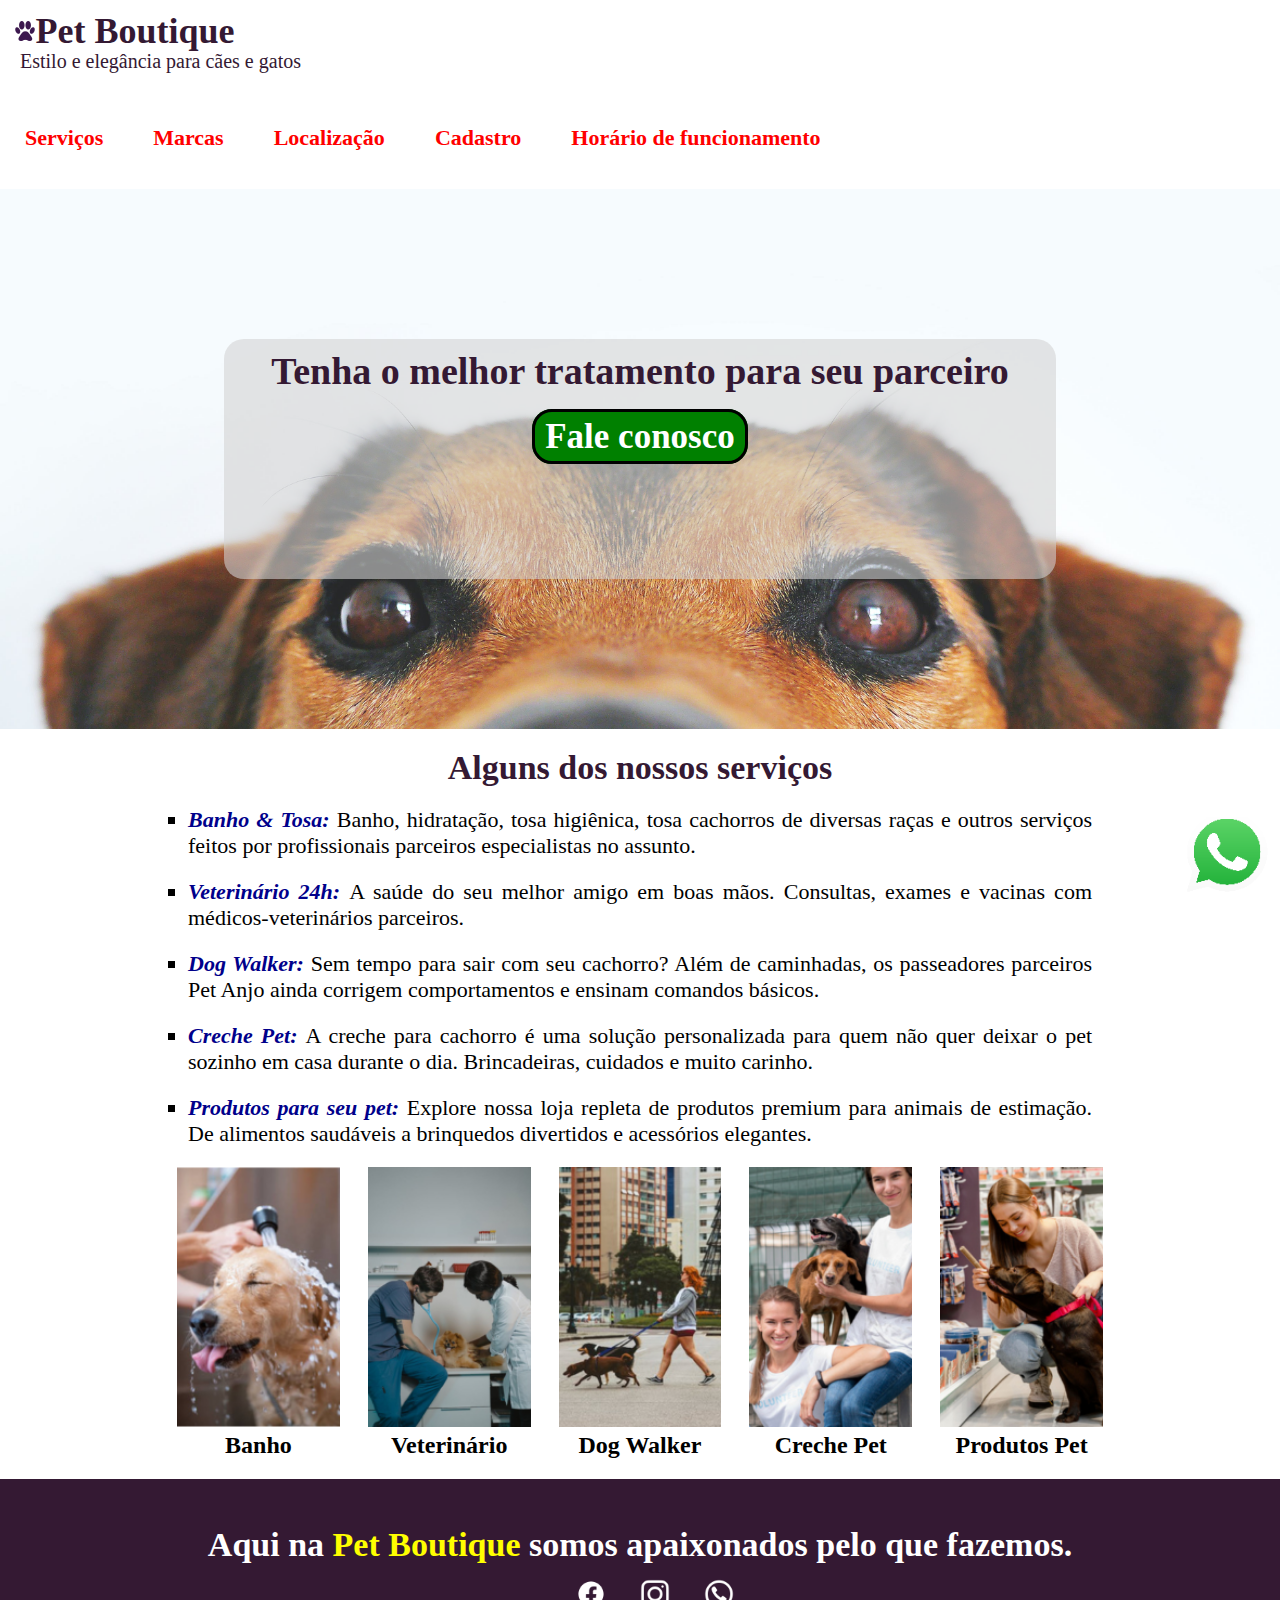
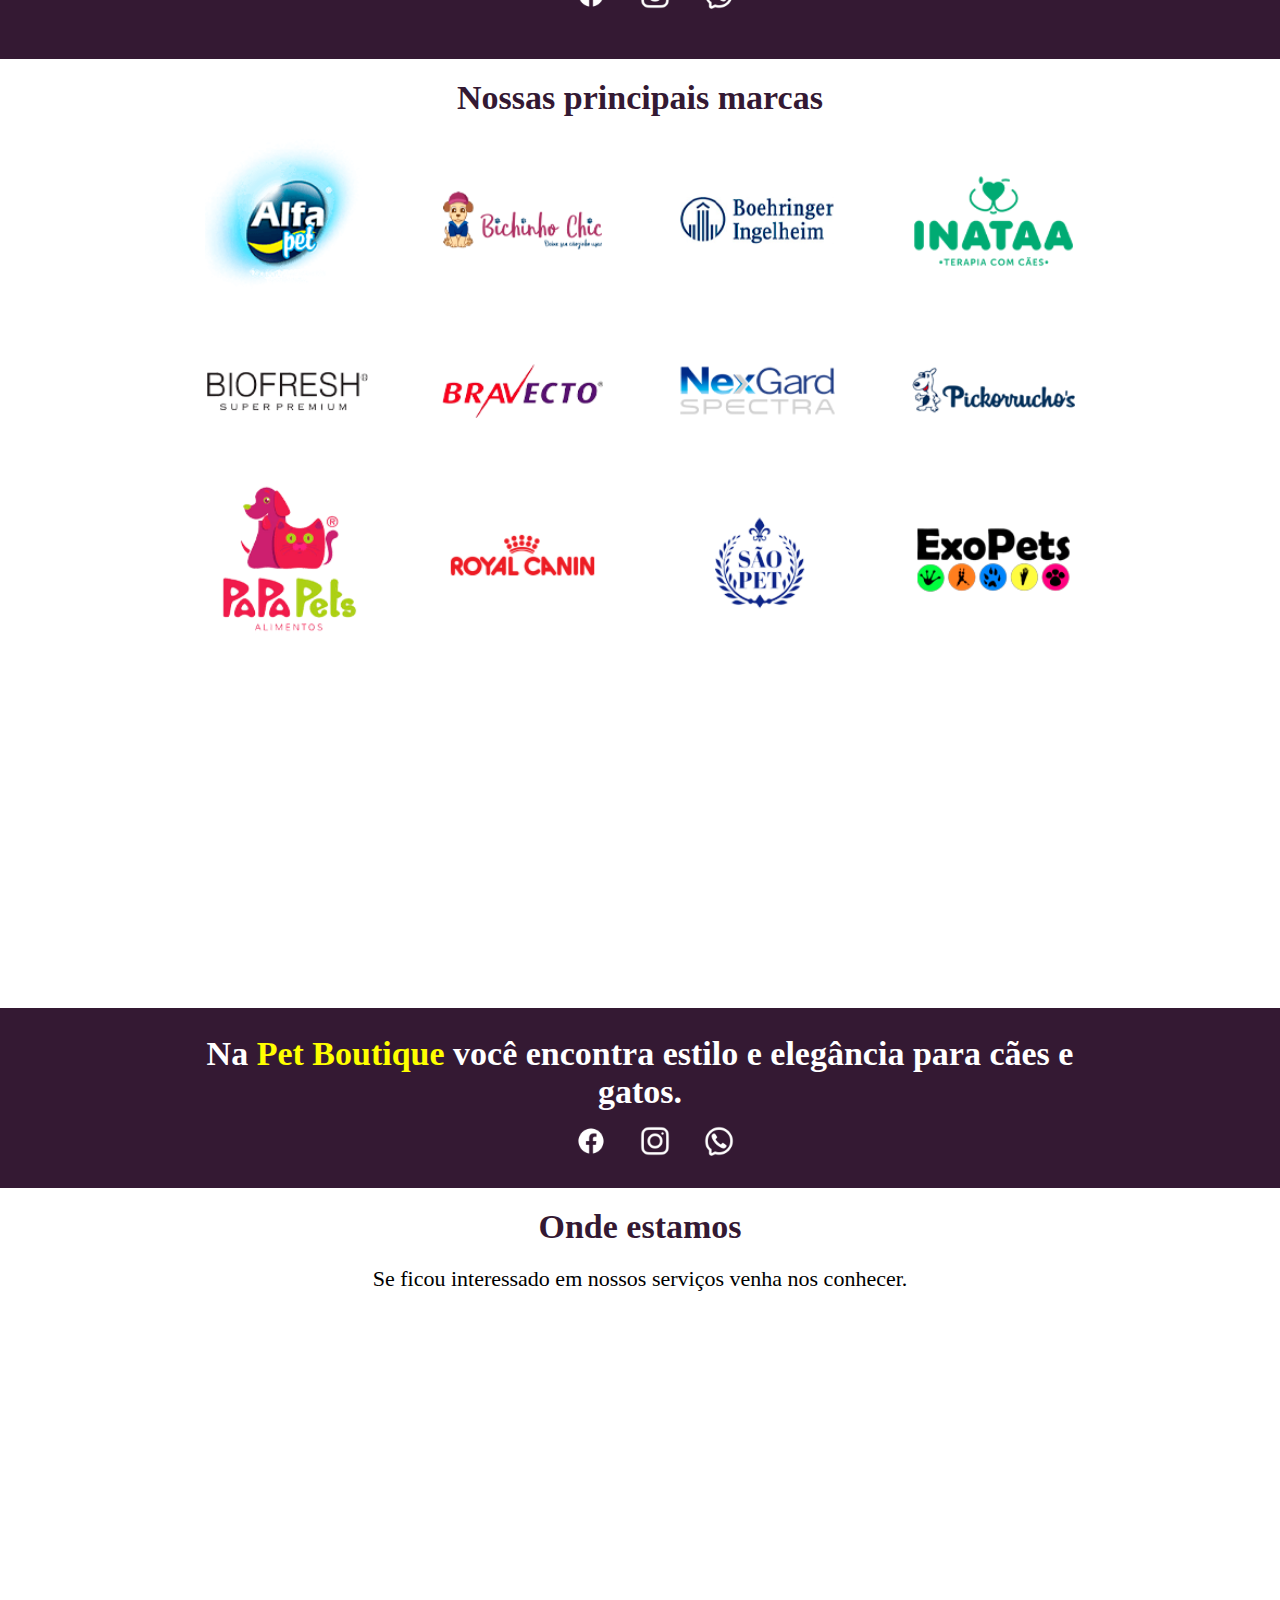
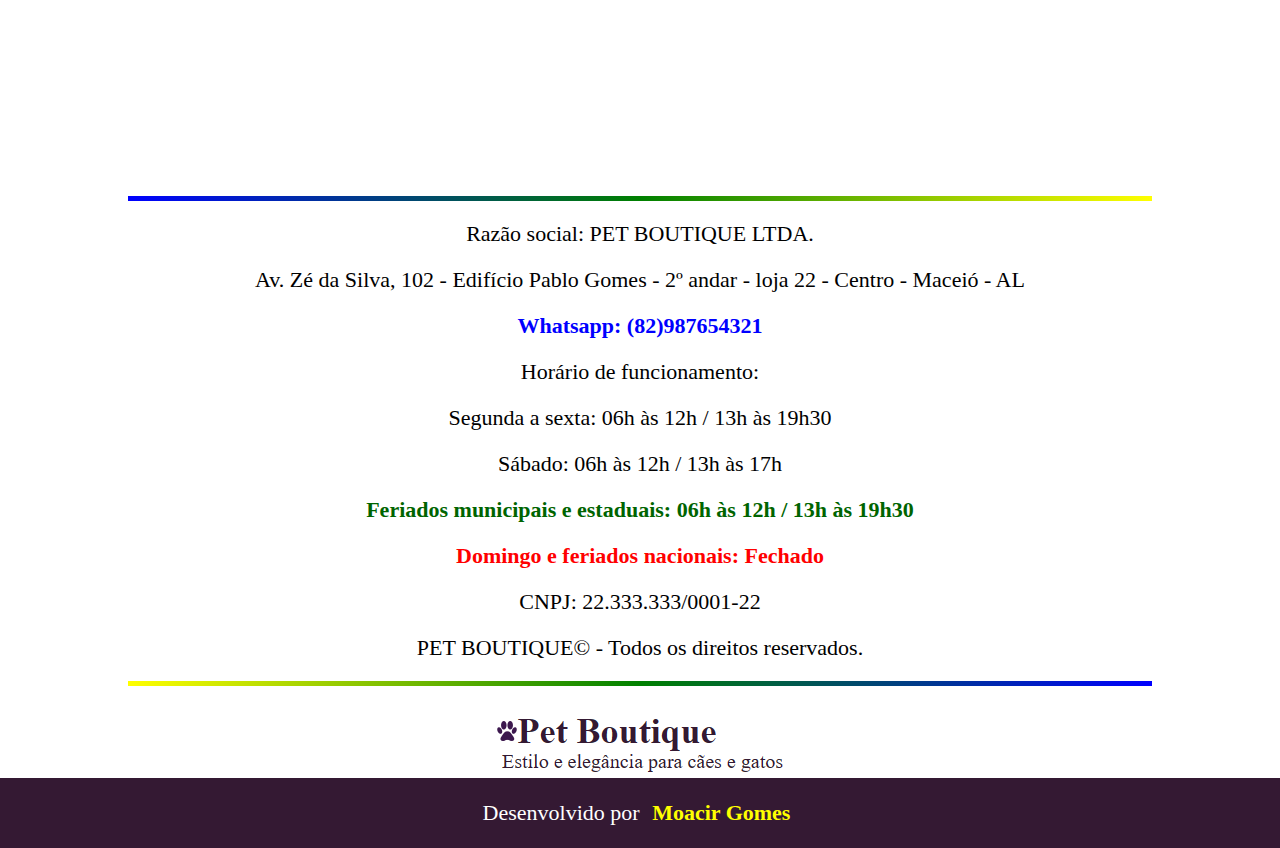
<file: index.html>
<!DOCTYPE html>
<html lang="pt-br">
    <head>
        <meta charset="UTF-8">
        <meta name="description" content="Pet shop webpage">
        <meta name="viewport" content="width=device-width, 
        initial-scale=1.0">
        <meta name="robots" content="index, nofollow">
        <link href="css/style.css" rel="stylesheet" type="text/css">
            <!-- Until 425px screens -->
        <link rel="stylesheet" href="css/media-425.css" type="text/css">
            <!-- From 426px to 768px screens --> 
        <link rel="stylesheet" href="css/media-426-to-768.css" 
            type="text/css">
            <!-- From 769px to 1024px screens --> 
        <link rel="stylesheet" href="css/media-769-to-1024.css" 
            type="text/css">
            <!-- From 1025px to 1440px screens -->
        <link rel="stylesheet" href="css\media-1025-to-1440.css"
            type="text/css">
        <title>Pet Boutique pet shop</title>
    </head>
    <body>
        <header class="header-top" id="top">
            <div class="top-logo">
                <div class="logo">
                    <img class="paw" src="assets/patas.png" alt="Logo" 
                    title="Logo">
                    <h1>Pet Boutique</h1>
                </div>
                <p>Estilo e elegância para cães e gatos</p>
            </div>
            <nav class="menu">
                <ul>
                <!-- A classe "service-link-disabled" foi criada para 
                    desabilitar o link que está no cabeçalho e que 
                    leva para a seção service.Este link não estará 
                disponível para telas de até 425px. O motivo é que em
                telas de até 425px a seção "service" está logo abaixo 
                do cabeçalho. -->
                    <li><a class="service-link-disabled"
                        href="#services" alt="Serviços">Serviços</a></li>
                    <li><a href="#brand" alt="Marcas">Marcas</a></li>
                    <li><a href="#map" alt="Localização">Localização</a></li>
                    <li><a href="form.html" alt="Cadastro" target="_blank">Cadastro</a></li>
                    <li><a href="#opening-hours" alt="Horário de funcionamento">
                        Horário de funcionamento</a></li>
                </ul>
            </nav>
        </header>
        <main>
            <!-- First section
                    Banner section -->
            <section class="banner">
                <div class="filter">
                    <h1>Tenha o melhor tratamento para seu parceiro</h1>    
                    <a class="phone-number" alt="Whatsapp" title="whatsapp"  
                        href="https://wa.me/+5582999205093/?text=PET%20BOUTIQUE%20-%20Atendimento%20-%20Segunda%20a%20sexta:%2006h%20às%2012h%20/%2013h%20às%2019h30%20---%20Sábado:%2006h%20às%2012h%20/%2013h%20às%2017h.%20---%20Feriados%20municipais%20e%20estaduais%2006h%20às%2012h%20/%2013h%20às%2019h30.%20---%20Domingos%20e%20feriados%20nacionais:%20FECHADO"
                        target="_blank">
                        Fale conosco</a>
                </div>
            </section>
            <!-- Linha divisória que só irá aparecer nas telas 
            de até 425px -->
            <div class="divider limited-width divider-425"></div>

            <!-- Second section 
                Service section -->
            <section id="services" class="service limited-width">
                <h3>Alguns dos nossos serviços</h3>
                <ul type="square" class="squares">
                    <li><span>Banho & Tosa:</span>
                        Banho, hidratação, tosa higiênica, tosa 
                        cachorros de diversas raças e outros serviços 
                        feitos por profissionais parceiros especialistas 
                        no assunto.
                    </li>

                    <li><span>Veterinário 24h: </span>A saúde do seu melhor amigo em boas mãos. Consultas, exames e vacinas com médicos-veterinários parceiros.
                    </li>

                    <li><span>Dog Walker: </span>Sem tempo para sair com seu cachorro? Além de caminhadas, os passeadores parceiros Pet Anjo ainda corrigem comportamentos e ensinam comandos básicos.
                    </li>

                    <li><span>Creche Pet: </span>A creche para cachorro é uma solução personalizada para quem não quer deixar o pet sozinho em casa durante o dia. Brincadeiras, cuidados e muito carinho.
                    </li>
                    
                    <li><span>Produtos para seu pet: </span>Explore nossa loja repleta de produtos premium para animais de estimação. De alimentos saudáveis a brinquedos divertidos e acessórios elegantes.
                    </li>
                </ul>

                <!-- 1st figure -->
                <div class="images">
                    <figure>
                        <img src="assets/banho.png" alt="Banho" title="Banho">
                        <figcaption>Banho</figcaption>
                    </figure>

                    <!-- 2nd figure -->
                    <figure>
                        <img src="assets/veterinario.png" alt="Veterinário" title="Veterinário">
                        <figcaption>Veterinário</figcaption>
                    </figure>

                    <!-- 3rd figure -->
                    <figure>
                        <img src="assets/dog-walker.png" alt="Dog Walker" title="Dog Walker">
                        <figcaption>Dog Walker</figcaption>
                    </figure>

                    <!-- 4th figure -->
                    <figure>
                        <img src="assets/creche.png" alt="Creche Pet" title="Creche Pet">
                        <figcaption>Creche Pet</figcaption>
                    </figure>

                    <!-- 5th figure -->
                    <figure>
                        <img src="assets/loja.png" alt="Produtos Pet" title="Produtos Pet">
                        <figcaption>Produtos Pet</figcaption>
                    </figure>
                </div>
            </section>

                    <!-- 3rd section
                        Purple-background section -->
            <section class="purple-background link-top">
                <div class="limited-width">
                    <h2>Aqui na <span><a href="#top">Pet Boutique</a>
                    </span>somos apaixonados pelo que fazemos.</h2>
                    <div class="contact">
                        <!-- Facebook link -->
                        <a class="facebook" href="https://www.facebook.com" target="_blank">
                            <img src="assets/social-medias/facebook-svgrepo-com.png" 
                            alt="Facebook" title="Facebook">
                        </a>
                        <!-- Instagram link -->
                        <a class="instagram" href="https://www.instagram.com" target="_blank">
                            <img src="assets/social-medias/instagram-svgrepo-com.png" 
                            alt="Instagram" title="Instagram">
                        </a>
                        <!-- Whatsapp -->
                        <a class="whatsapp" href="https://wa.me/+5582999205093/?text=PET%20BOUTIQUE%20-%20Atendimento%20-%20Segunda%20a%20sexta:%2006h%20às%2012h%20/%2013h%20às%2019h30%20---%20Sábado:%2006h%20às%2012h%20/%2013h%20às%2017h.%20---%20Feriados%20municipais%20e%20estaduais%2006h%20às%2012h%20/%2013h%20às%2019h30.%20---%20Domingos%20e%20feriados%20nacionais:%20FECHADO" 
                            target="_blank">
                            <img src="assets/social-medias/whatsapp-svgrepo-com.png" 
                            alt="Whatsapp" title="Whatsapp">
                        </a>
                    </div>
                </div>
            </section>

                    <!-- Fourth section
                         Brands section -->
            <section id="brand" class="limited-width brands">
                <h3>Nossas principais marcas</h3>
                <table>
                    <tbody>
                        <tr>
                            <!-- First table line -->
                            <td>
                                <img src="assets/brands/AlfaPet.png" 
                                alt="Alfa pet">
                            </td>
                            
                            <td>
                                <img src="assets/brands/BichinhoChic.png" alt="Bichinho Chic"
                                title="Bichinho Chic">
                            </td>
                            
                            <td>
                                <img src="assets/brands/Boehringer.png" 
                                alt="Boehringer Ingelheim" title="Boehringer Ingelheim">
                            </td>
                            
                            <td>
                                <img src="assets/brands/Inataa.png" 
                                alt="Inataa" title="Inataa">
                            </td>
                        </tr>

                        <!-- Second table line -->
                        <tr>
                            <td>
                                <img src="assets/brands/Biofresh.png" 
                                alt="Biofresh" title="Biofresh">
                            </td>

                            <td>
                                <img src="assets/brands/Bravecto.png" 
                                alt="Bravecto" title="Bravecto">
                            </td>

                            <td>
                                <img src="assets/brands/NexgardSpectra.png" 
                                alt="NexGard" title="NexGard">
                            </td>

                            <td>
                                <img src="assets/brands/Pickorruchos.png" 
                                alt="Pickorruchos" title="Pickorruchos">
                            </td>
                        </tr>

                        <!-- Third table line -->
                        <tr>
                            <td>
                                <img src="assets/brands/PapaPets.png" 
                                alt="PapaPets" title="PapaPets">
                            </td>

                            <td>
                                <img src="assets/brands/royalcanini.png" 
                                alt="Royal Canin" title="Royal Canin">
                            </td>

                            <td>
                                <img src="assets/brands/saopet.png" 
                                alt="São Pet" title="São Pet">
                            </td>

                            <td>
                                <img src="assets/brands/exopets.png" 
                                alt="ExoPets" title="ExoPets">
                            </td>
                        </tr>
                    </tbody>
                </table>
            </section>

                <!-- 5th section
                    Second-banner section -->
            <section class="second-banner">
            </section>

                <!-- Sixth section -->
            <section class="purple-background link-top">
                <div class="limited-width">
                    <h2>Na <span><a href="#top">Pet Boutique</a>
                    </span> você encontra estilo e elegância para 
                    cães e gatos.</h2>
                    <div class="contact">
                        <!-- Facebook link -->
                        <a class="facebook" href="https://www.facebook.com" 
                        target="_blank">
                            <img src="assets/social-medias/facebook-svgrepo-com.png" alt="Facebook" title="Facebook">
                        </a>
                        <!-- Instagram link -->
                        <a class="instagram" href="https://www.instagram.com" 
                        target="_blank">
                            <img src="assets/social-medias/instagram-svgrepo-com.png" alt="Instagram" title="Instagram">
                        </a>
                        <!-- Whatsapp -->
                        <a class="whatsapp" href="https://wa.me/+5582999205093/?text=PET%20BOUTIQUE%20-%20Atendimento%20-%20Segunda%20a%20sexta:%2006h%20às%2012h%20/%2013h%20às%2019h30%20---%20Sábado:%2006h%20às%2012h%20/%2013h%20às%2017h.%20---%20Feriados%20municipais%20e%20estaduais%2006h%20às%2012h%20/%2013h%20às%2019h30.%20---%20Domingos%20e%20feriados%20nacionais:%20FECHADO" 
                        target="_blank">
                            <img src="assets/social-medias/whatsapp-svgrepo-com.png" alt="Phone number" title="Phone number">
                        </a>
                    </div>
                </div>
            </section>

            <!-- Seventh section
                    Map section -->
            <section id="map" class="limited-width">
                <h3>Onde estamos</h3>
                <p>Se ficou interessado em nossos serviços 
                    venha nos conhecer.
                </p>
                <div>
                    <iframe class="map" src="https://www.google.com/maps/embed?pb=!1m18!1m12!1m3!1d3673.3306736980926!2d-43.370290123762594!3d-22.974864740309464!2m3!1f0!2f0!3f0!3m2!1i1024!2i768!4f13.1!3m3!1m2!1s0x9bda2ec9620a2d%3A0x5c8412e8969fa343!2sDevMedia!5e0!3m2!1spt-BR!2sbr!4v1708915551302!5m2!1spt-BR!2sbr" 
                    width="600" height="450" style="border:0;" allowfullscreen="" loading="lazy" referrerpolicy="no-referrer-when-downgrade">
                    </iframe>
                </div>
            </section>
        </main>
                <!-- Linha divisória -->
        <div class="divider limited-width"></div>
                
                <!-- Footer -->
        <footer class="limited-width">
            <p>Razão social: PET BOUTIQUE LTDA.</p>
            <p>Av. Zé da Silva, 102 - Edifício Pablo Gomes - 2º andar - loja 22 - Centro - Maceió - AL</p>
            <p class="phone-number">Whatsapp: (82)987654321</p>
            <p id="opening-hours">Horário de funcionamento:</p>
            <p>Segunda a sexta: 06h às 12h / 13h às 19h30</p>
            <p>Sábado: 06h às 12h / 13h às 17h</p>
            <p class="open">Feriados municipais e estaduais: 06h às 12h / 13h às 19h30</p>
            <p class="closed">Domingo e feriados nacionais: Fechado</p>
            <p>CNPJ: 22.333.333/0001-22</p>
            <p>PET BOUTIQUE&copy; - Todos os direitos reservados.</p>
        </footer>

                <!-- Linha divisória -->
        <div class="divider-2 limited-width"></div>
                
                <!-- Botão topo -->
        <section class="btn-top limited-width">
            <a href="#top" title="Topo da página"><img src="assets/pet-boutique.png"
                 alt="Button top"></a>
        </section>

                <!-- Developed by -->
        <section class="developed-by developed-width">
            <p>Desenvolvido por <a class="moacir" href="https://github.com/moacir-gomes?tab=repositories"
                target="_blank" title="Veja meu GitHub">Moacir Gomes
           </a></p>
        </section>

        <!-- Contato do Whatsapp no canto inferior direito -->
        <section class="fixed-whats-icon">
            <a href="https://wa.me/+5582999205093/?text=PET%20BOUTIQUE%20-%20Atendimento%20-%20Segunda%20a%20sexta:%2006h%20às%2012h%20/%2013h%20às%2019h30%20---%20Sábado:%2006h%20às%2012h%20/%2013h%20às%2017h.%20---%20Feriados%20municipais%20e%20estaduais%2006h%20às%2012h%20/%2013h%20às%2019h30.%20---%20Domingos%20e%20feriados%20nacionais:%20FECHADO" 
                target="_blank">
                <img src="assets/whatsapp-logo-128x128_resized.png" alt="Whatsapp" 
                title="Whatsapp"></a>
        </section>
    </body>
</html>
</file>
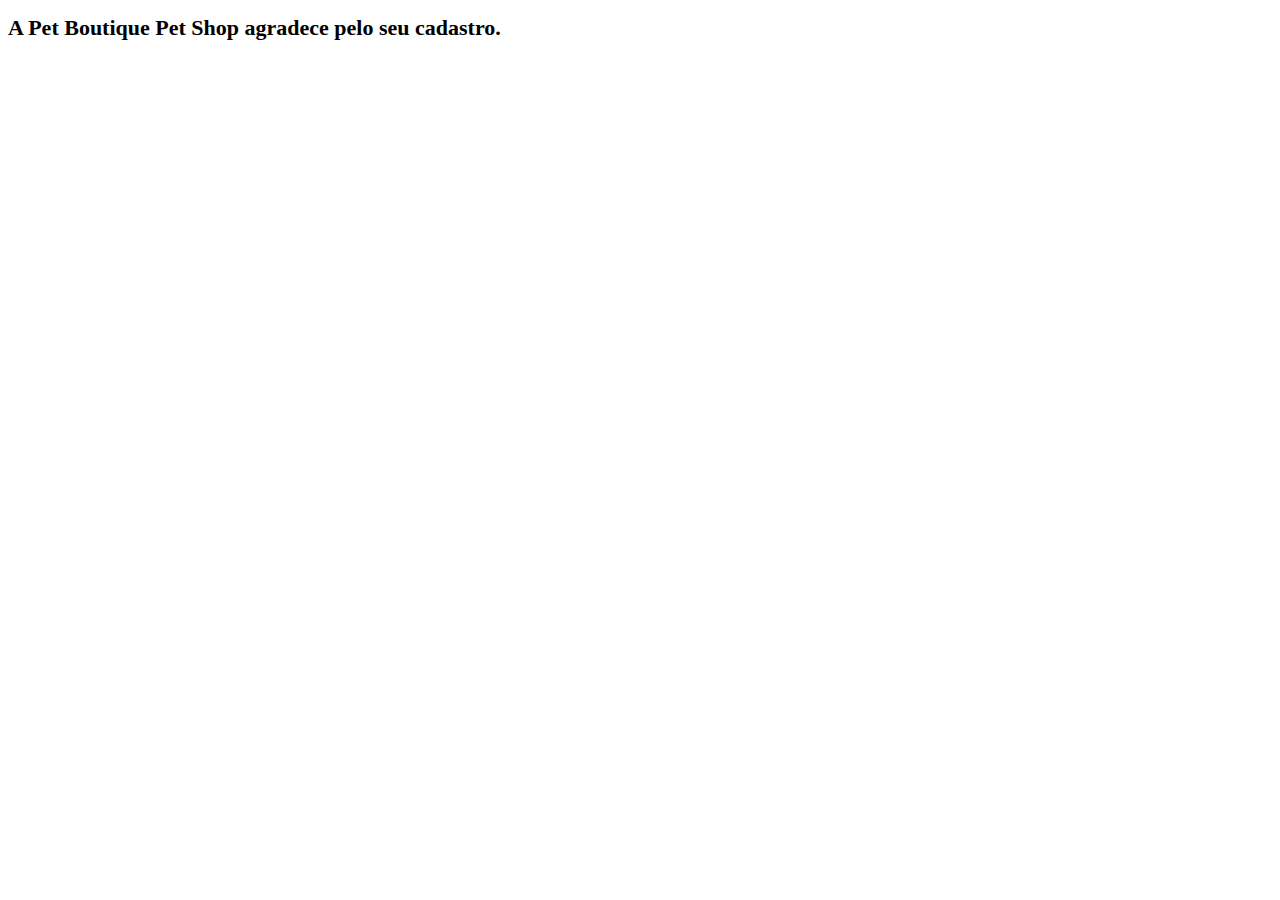
<file: form-repply.html>
<!DOCTYPE html>
<html lang="pt-br">
    <head>
        <meta charset="UTF-8">
        <meta name="description" content="Resposta do cadastro na Pet 
        Boutique Pet Shop">
        <meta name="viewport" content="width=device-width, initial-scale=1.0">
        <meta name="robots" content="index, nofollow">
        <link rel="stylesheet" href="css/form.css" type="text/css">
        <title>Pet Boutique - Resposta do cadastro de cliente</title>
    </head>
    <body>
        <main>
            <h1>A Pet Boutique Pet Shop agradece pelo seu cadastro.</h1>
        </main>
    </body>
</html>
</file>
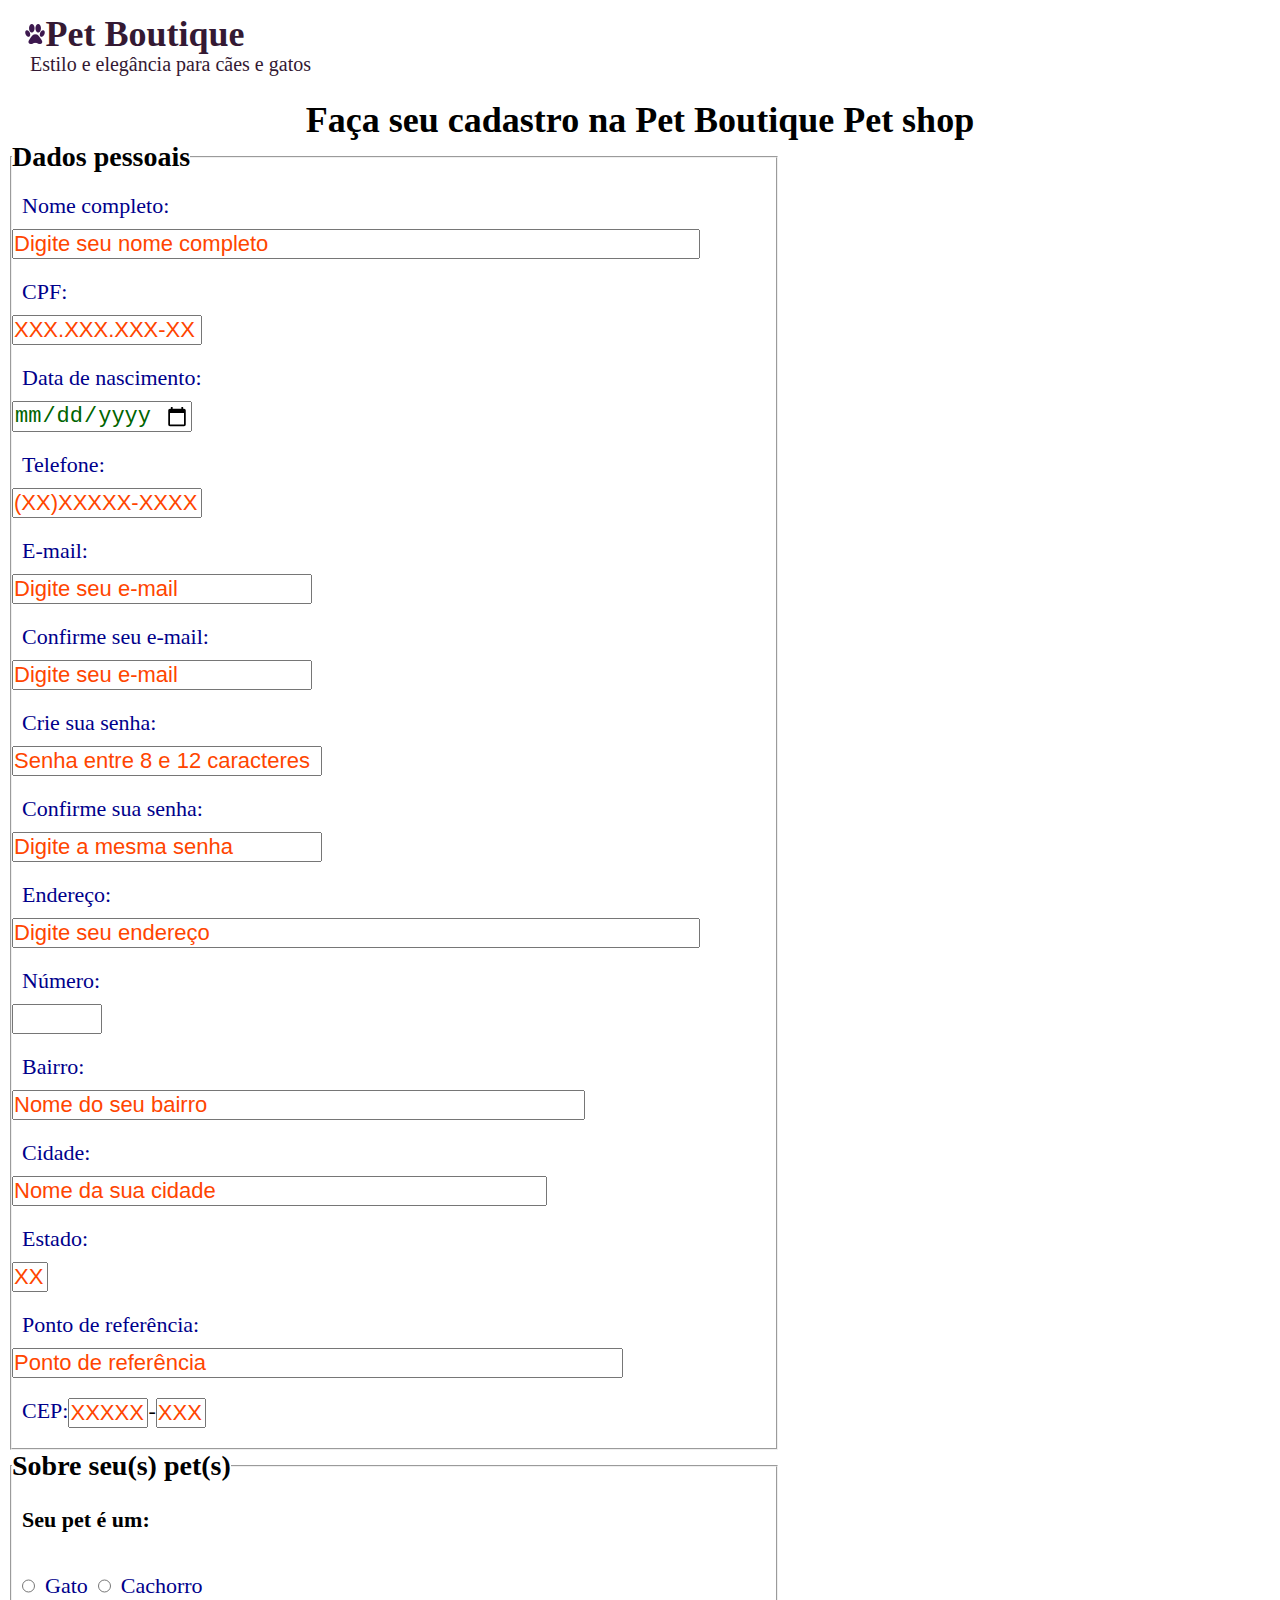
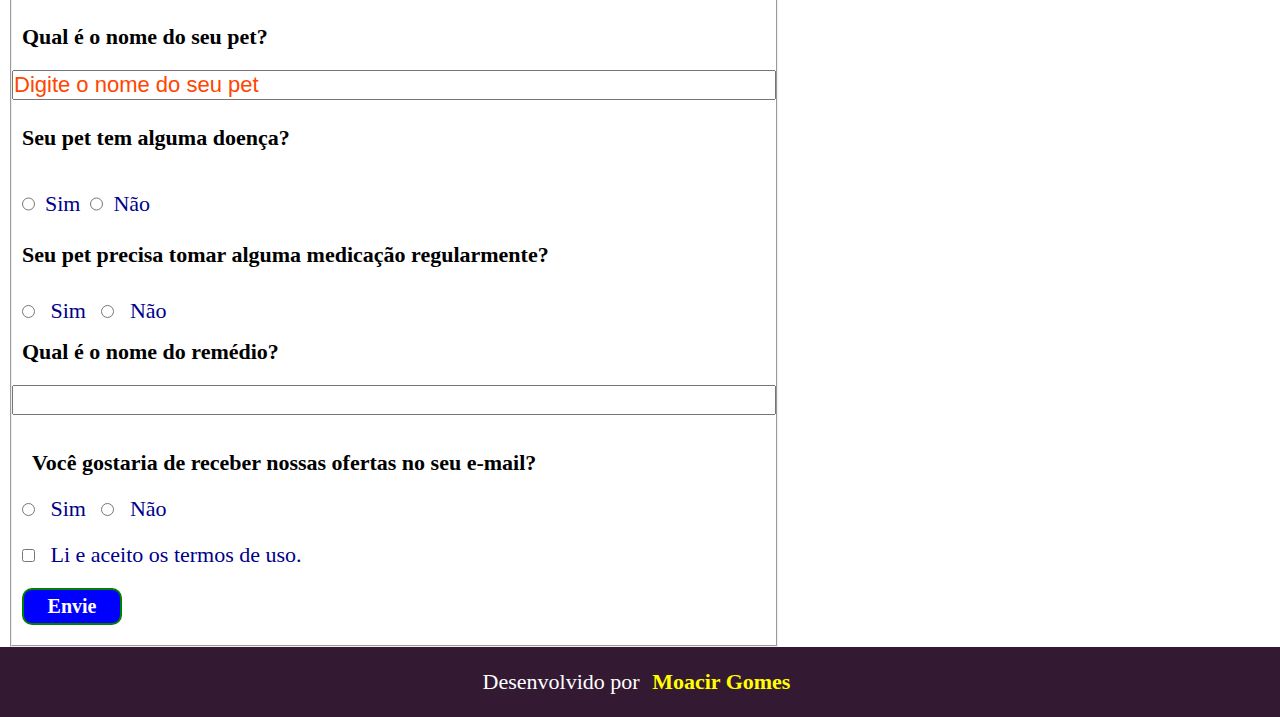
<file: form.html>
<!DOCTYPE html>
<html lang="pt-br">
    <head>
        <meta charset="UTF-8">
        <meta name="description" content="Cadastro 
            da Pet Boutique Pet shop">
        <meta name="viewport" content="width=device-width, 
            initial-scale=1.0">
        <meta name="robots" content="index, nofollow">
        <link rel="stylesheet" href="css/form.css" type="text/css">
        <link rel="stylesheet" href="css/style.css" 
            type="text/css">
        <title>Pet Boutique - Cadastro de cliente</title>
    </head>
    <body>
        <header class="header-top">
            <div class="top-logo">
                <div class="logo">
                    <img class="paw" src="assets/patas.png" alt="Patas">
                    <h1>Pet Boutique</h1>
                </div>
                <p>Estilo e elegância para cães e gatos</p>
            </div>
        </header>
        <main>
            <section class="form">
                <h1>Faça seu cadastro na Pet Boutique Pet shop</h1>
                <form method="post" action="">
                    <fieldset>
                        <legend>Dados pessoais</legend>
                        <!-- Nome completo -->
                        <label>Nome completo:</label>
                        <input class="nome-cliente" type="text" name="nome" required
                        placeholder="Digite seu nome completo">
                        <div class="cpf-nascimento-telefone">
                            <!-- CPF -->
                            <label>CPF:</label>
                            <input class="cpf" type="text" placeholder="XXX.XXX.XXX-XX">
                            <!-- Data de nascimento -->
                            <label>Data de nascimento:</label>
                            <input class="date-of-birth" type="date" 
                            name="date-of-birth" required>
                            <!-- Telefone -->
                            <label>Telefone:</label>
                            <input class="telephone" type="tel" name="phone-number" 
                            required placeholder="(XX)XXXXX-XXXX">
                        </div>
                            <!-- E-mail -->
                       
                        <label>E-mail:</label>
                        <input class="email" type="email" name="email" required 
                        placeholder="Digite seu e-mail">
                        <!-- Confirme seu e-mail -->
                        <label>Confirme seu e-mail:</label>
                        <input class="email" type="email" required 
                        placeholder="Digite seu e-mail">
                        <!-- Senha -->
                        <label>Crie sua senha:</label>
                        <input class="password" type="password" minlength="8" maxlength="12" 
                        placeholder="Senha entre 8 e 12 caracteres">
                        <!-- Confirme sua senha: -->
                        <label>Confirme sua senha:</label>
                        <input class="password" type="password" minlength="8" maxlength="12" 
                        placeholder="Digite a mesma senha">
                        <!-- Endereço -->
                        <label>Endereço:</label>
                        <input class="address" type="text" required
                        placeholder="Digite seu endereço">
                        <div class="residence-number-district-div">
                            <!-- Número -->
                            <label>Número:</label>
                            <input class="residence-number" type="text" required>
                            <!-- Bairro -->
                            <label>Bairro:</label>
                            <input class="district" type="text" name="district" required
                            placeholder="Nome do seu bairro">
                        </div>
                        <div class="city-state-div">
                            <!-- Cidade -->
                            <label>Cidade:</label>
                            <input class="city" type="text" name="city" required 
                            placeholder="Nome da sua cidade">
                            <!-- Estado -->
                            <label>Estado:</label>
                            <input class="state" type="text" name="state" required maxlength="2" 
                            placeholder="XX">
                        </div>
                        <div class="reference-point-cep-div">
                            <!-- Ponto de referência -->
                            <label>Ponto de referência:</label>
                            <input class="reference-point" type="text" required 
                            placeholder="Ponto de referência">
                            <div class="cep-8-numbers-div">
                                <!-- CEP -->
                                <label>CEP:</label>
                                <!-- First 5 CEP numbers -->
                                <input class="cep-first-5" type="text" 
                                name="cep-first-5" maxlenght="5" placeholder="XXXXX">
                                -
                                <!-- Last 3 CEP numbers -->
                                <input class="cep-last-3" type="text" name="cep-last-3" 
                                maxlenght="3" placeholder="XXX">
                            </div> 
                        </div>
                    </fieldset>
                    <fieldset> 
                        <legend>Sobre seu(s) pet(s)</legend>
                        <h4>Seu pet é um:</h4>
                        <div class="animal-type">
                                <!-- Gato -->
                            <input type="radio" id="animal-gato" name="tipo" 
                            value="gato" required>
                            <label for="animal-gato">Gato</label>
                                <!-- Cachorro -->
                            <input type="radio" id="animal-cachorro" name="tipo" 
                            value="cachorro">
                            <label for="animal-cachorro">Cachorro</label>
                        </div>
                        <h4>Qual é o nome do seu  pet?</h4>
                        <input type="text" name="nome-pet" 
                        placeholder="Digite o nome do seu pet">
                            <!-- Doença -->
                        <h4>Seu pet tem alguma doença?</h4>
                        <div class="doenca">
                                <!-- Doença sim -->
                            <input type="radio" id="doenca-sim" name="doenca" required value="doenca-sim">
                            <label for="doenca-sim">Sim</label>
                                <!-- Doença não -->
                            <input type="radio" id="doenca-nao" name="doenca" value="doenca-nao">
                            <label for="doenca-nao">Não</label>
                        </div>
                            <!-- Medicação -->
                            <h4>Seu pet precisa tomar alguma medicação regularmente?</h4>
                        <div class="medica">
                                    <!-- Sim -->
                            <input type="radio" id="medica-sim" name="medicacao" 
                            value="medica-sim">
                            <label for="medica-sim">Sim</label>
                                    <!-- Não -->
                            <input type="radio" id="medica-nao" name="medicacao" 
                            value="medica-nao">
                            <label for="medica-nao">Não</label>
                        </div>
                            <!-- Nome do remédio -->
                            <h4>Qual é o nome do remédio?</h4>
                            <input type="text" name="nome-remedio">
                        <div class="ofertas">
                                <!-- Ofertas -->
                            <h4>Você gostaria de receber nossas ofertas no seu e-mail?</h4>
                                <!-- Ofertas - Sim -->
                            <input type="radio" id="oferta-sim" name="escolha-oferta" value="sim">
                            <label for="oferta-sim">Sim</label>
                                <!-- Ofertas - Não -->
                            <input type="radio" id="oferta-nao" name="escolha-oferta" value="nao">
                            <label for="oferta-nao">Não</label>
                        </div>
                        <div class="termos">
                                <!--Termos de uso -->
                            <input type="checkbox" id="checkbox-termos" name="termos" value="aceito"
                            required>
                            <label for="checkbox-termos">Li e aceito os termos de uso.</label>
                        </div>
                        <!-- A tag <a> funcionará como a tag <button> pois eu coloquei um link 
                        para uma página simulando a resposta do back-end. Ou seja, como se, após apertar o botão "Envie"
                        os dados fossem enviados para o banco de dados e o back-end passasse ao front-end e o resultado 
                        da confirmação do cadastro fosse a resposta que está na página web form-reppy.html -->
                        <a class="btn-repply" href="form-repply.html" alt="resposta-formulário">
                            Envie</a>
                    </fieldset>     
                </form>
            </section>
        </main>
            <!-- Developed by -->
         <section class="developed-by developed-width">
            <p>Desenvolvido por <a class="moacir" href="https://github.com/moacir-gomes?tab=repositories"
                target="_blank" title="Veja meu GitHub">Moacir Gomes
           </a></p>
        </section>
    </body>
</html>
</file>
<file: css/style.css>
*{
    margin:0;
    padding:0;
    box-sizing:border-box;
    text-decoration:none;
}

html{
    scroll-behavior:smooth;
}

body{
    width:100%;
}

header{
    width:100%;
    height:50%;
    background-color:white;
    color:#341933;
    display:flex;
    flex-wrap:wrap;
    align-items:center;
    justify-content:space-around;
}

header div{
    width:320px;
    position:absolute;
    left:10px;
}

.header-top{
    height:11vh;
}

.logo{
    width:230px;
    display:flex;
    flex-direction:row;
    justify-content:center;
    align-items:center;
}

header h1{
    margin-top:10px;
    color:#341933;
}

header p{
    width:300px;
    margin-top:50px;
    font-size:20px;
    color:#341933;
}

.paw{
    width:20px;
    height:20px; 
    margin-top:10px; 
}

.menu{
    width:60%;
    text-align:left;
    font-weight:bold;
}

.menu ul{
    display:flex;
    flex-wrap:wrap;
    gap:10px;
}

.menu li:hover{
    color:red;
}

.limited-width{
    width:100%;
}
        
.menu li:hover::before{
    content:"";
    width:15px;
    height:20px;
    margin-left:-20px;
    background-image:url("../assets/patas.png");
    background-size:100% 100%;
    position:absolute;
    background-repeat:no-repeat;
}

.menu a{
    color:red;
   
}

.menu a:hover{
    color:blue;
    transition:1s;
}

.header-top li{
    list-style-type:none;
}

.menu ul{
    display:flex;    
}

main{
    text-align:center;
}

h1{
    font-size:36px;
}

h2{
    font-size:32px;
    color:white;
}

h3{
    font-size:28px;
    color:#341933;
    margin:20px 0;
}

li,
p{
    font-size:22px;
    margin:20px;
}

        /* A classe "service-link-disabled" foi criada para 
            desabilitar o link que está no cabeçalho e que 
            leva para a seção service. Este link não estará 
        disponível para telas de até 425px. O motivo é que em
        telas de até 425px a seção "service" está logo abaixo 
        do cabeçalho. */ 

                /* First section
                    Banner section */
.banner{
    width:100%;
    height:60vh;
    background-image:url("../assets/banner-topo.jpg");
    background-attachment:fixed;
    background-size:contain;
    background-repeat:no-repeat;
    background-position:center center;
    display:flex;
    flex-direction:column;
    justify-content:center;
    align-items:center;
}

.filter{
    background-color:#d3d3d396;
    color:#341933;
    width:65%;
    height:300px;
    border-radius:20px;
    padding:10px 5px;
}

.filter h1{
    margin-bottom:60px;
    font-size:50px;
}

.filter a{
    font-size:35px;
    font-weight:900;
    padding:5px 10px;
    border-radius:20px;
    border:3px solid black;
    background-color:green;
    color:white;
    transition:0.5s;
}

.filter a:hover{
    font-size:40px;
    transition:0.5s;
    background-color:white;
    padding:5px 10px;
    border-radius:20px;
    border:3px solid black;
    color:blue;
}

                /* Second section 
                Service section */
.service{
    margin:0 auto;   
}

.squares{
   padding-left:0px;
   text-align:justify;
}

.squares span:first-of-type{
    color:darkblue;
    font-style:italic;
    font-weight:800;
}

.images{
    width:100%;
    display:flex;
    gap:10px;
    font-size:20px;
    font-weight:900;
    margin-bottom:20px;
}

figcaption{
    font-size:25px;
}

.images figure{
    width:20%;
}

.images img{
    width:90%;
}

            /* 3rd section
                Purple-background section */
.purple-background{
    background-color:#341933;
    height:10vh;
    display:flex;
    justify-content:center;
    align-items:center;
    flex-direction:column;
}

.link-top a{
    color:yellow;
}

.facebook:hover,
.instagram:hover,
.whatsapp:hover{
    opacity:0.5;
}

.limited-width{
    width:80%;
    margin:0 auto;
}

                /* 4th section
                    Brands section */
.brands{
   display:flex;
   flex-direction:column;
}

.brands img{
    width:70%;
}

                /* 5th section
                    Second-banner section */
.second-banner{
    width:100%;
    height:40vh;
    background-image:url("../assets/cachorro-filhote-na-agua.gif");
    background-size:100% 100%;
    background-attachment:fixed;
}

                /* 6th section
                    Contact */
.contact img{
    width:30px;
    margin:15px 0 0 30px;
}


                /* 7th section */
.map{
    max-width:80%;
    aspect-ratio: 16 / 9;
}

.divider,
.divider-425{
    height:5px;
    margin-top:30px;
    background:linear-gradient(to right, blue, green, yellow);
}

.divider-425{
    display:none;
}

                /* Footer */
footer{
    padding:5px;
    font-size:22px;
    text-align:center;
}

.divider-2{
    height:5px;
    background:linear-gradient(to right, yellow, green, blue);
}

.closed{
    font-weight:900;
    color:red;
}

.open{
    color:darkgreen;
    font-weight:900;
}

.btn-top{
    text-align:center;
    margin-top:30px;
}

.moacir{
    color:yellow;
    font-weight:600;
    padding:2px 7px;
    transition:0.5s;
}

.moacir:hover{
    color:white;
    background-color:black;
    transition:0.5s;
    padding:2px 7px;
    border-radius:10px;
}

.phone-number{
    color:blue;
    font-weight:800;
}

.developed-by{
    background-color:#341933;
    text-align:center;
    padding:2px;
}

.developed-by p{
    color:white
}

/* Whatsapp no canto inferior direito */

.fixed-whats-icon img{
    position:fixed;
    right:0;
    bottom:0;
}
</file>
<file: css/media-425.css>
@media only screen and (max-width: 425px){
    *{
        list-style-type:none;
    }

    h2{
        font-size:26px;
    }

    h3{
        font-size:26px;
    }

    .header-top{
       height:35vh;
       display:flex;
       flex-direction:column;
    }

    .top-logo{
        position:absolute;
        top:0;
        left:0;
    }

    .logo{
        width:230px;
    }

    .menu{
        padding:10px;
        position:absolute;
        left:0;
        top:100px;
    }

    .menu ul{
        display:flex;
        flex-direction:column;
        gap:1px;
    }

    .menu li{
        margin:5px 20px;
        font-size:24px;
    }

    .limited-width{
        width:100%;
        padding:0 10px;
    }

        /* A classe "service-link-disabled" foi criada para 
        desabilitar o link que está no cabeçalho e que 
        leva para a seção "service". Este link não estará 
        disponível para telas de até 425px. O motivo é que em
        telas de até 425px a seção "service" está logo abaixo do
        cabeçalho.  */
    .service-link-disabled{
        display:none;
    }   

        /* First section
            Banner section */
    .banner{
        display:none;
    }

        /* Linha divisória que só irá aparecer nas telas 
                de até 425px */
    .divider-425{
        display:block;
    }

        /* Second section 
            Services section */
    .images{
        display:none;
    } 
    
        /* Third section
            Purple-background section */
    .purple-background{        
        height:16vh;
    }
        
        /* 4th section
            Brands section - Style.css file has stylization
            for all media queries in this section */
    
      
     /* 5th section
            Second-banner section */
   .second-banner{
    height:25vh;
    display:none;
}

        /* 7th section
            Map section */
    .map{
        width:380px;
        aspect-ratio: 16 / 9;
    }

        /* Whatsapp icon on the right bottom */
    .fixed-whats-icon img{
        width:48;
        height:48px; 
        right:-5px;
        bottom:-5px;
    }
}
</file>
<file: css/media-426-to-768.css>
@media only screen and (min-width: 426px) and 
(max-width: 768px){
    .header-top{
        height:37vh;
    }
    
    h2{
        font-size:30px;
    }

    h3{
        font-size:30px;
    }
    
    .limited-width{
        padding:0 20px;
    }

    .top-logo{
        position:absolute;
        top:0;
        left:0;
    }

    .menu{
        width:91%;
        padding:5px;
        margin-top:40px;
        position:absolute;
        left:0;
        top:60px;
    }

    .menu ul{
      display:flex;
      gap:2px;  
    }

    .menu li{
        font-size:26px;
    }

    figcaption{
        font-size:21px;
    }
        /* First section
                Banner section */
    .banner{
        height:31vh;
    }

    .filter{
        height:190px;
    }

    .filter h1{
        margin-bottom:20px;
        font-size:34px;
    }

    .filter a{
        font-size:28px;
    }

        /* Second section 
            Service section*/
    .images figcaption{
        font-size:14px;
    }

        /* Third section
            Purple-background section */
    .purple-background{        
        height:21vh;
    }

      /* 4th section
            Brands section - Style.css file has stylization
            for all media queries in this section */
    

     /* 5th section
            Second-banner section */
   .second-banner{
       height:30vh;
   }

    /* Whatsapp icon on the right bottom */
    .fixed-whats-icon img{
        right:0;
        bottom:-5px;
        width:64px;
        height:64px; 
    }
}
</file>
<file: css/media-769-to-1024.css>
@media only screen and (min-width: 769px) 
and (max-width: 1024px){
    .header-top{
        height:21vh;
    }

    h2{
        font-size:32px;
    }

    h3{
        font-size:32px;
    }

    .limited-width{
        padding:0 40px;
    }

    .top-logo{
        position:absolute;
        top:0;
        left:0;
    }

    .menu{
        width:91%;
        padding:5px;
        margin-top:10px;
        position:absolute;
        display:flex;
        left:0;
        top:90px;
    }

    .menu ul{
        display:flex;
        gap:2px;
    }

    /* First section
        Banner section */
    .banner{
        height:50vh;
    }

    .filter{
        height:220px;
    }
    
    .filter h1{
        margin-bottom:22px;
        font-size:36px;
    }

    /* Second section 
        Service section */
    .images figcaption{
        font-size:20px;
    }            

    /* 3rd section
        Purple-background section */
    .purple-background{
        height:18vh; 
    }

    /* Fourth section
        Brands section - Style.css file has stylization
            for all media queries in this section */
    
 /* Whatsapp icon on the right bottom */
 .fixed-whats-icon img{
    right:0;
    bottom:-5px;
    width:90px;
    height:90px; 
    }
}
</file>
<file: css/form.css>
*{
    font-size:22px;
}

form{
    width:100%;
}

fieldset{
    width:60%;
    margin-left:10px;
    display:flex;
    flex-direction:column;
    text-align:start;
}

fieldset legend{
    font-size:28px;
    font-weight:900;
    margin-bottom:20px;
}

fieldset label{
    margin-bottom:10px;
    margin-left:10px;
}

label,
input{
    margin-bottom:20px;
}

h4{
    margin-bottom:15px;
    padding:5px 10px;
}

label{
    color:darkblue;
}

input{
    color:darkgreen;
}

input::placeholder{
color:orangered;
}

.nome-cliente{
    width:90%;
}

.cpf-nascimento-telefone{
    display:flex;
    flex-direction:column;
}

.cpf,
.telephone{
    width:190px;
}

.date-of-birth{
    width:180px;
}

.email{
    width:300px;
}

.password{
    width:310px;
}

.address{
    width:90%;
}

.residence-number-district-div{
    display:flex;
    flex-direction:column;
}

.residence-number{
    width:90px;
}

.district{
    width:75%;
}

.city-state-div{
    display:flex;
    flex-direction:column;
}


.city{
    width:70%;
}

.state{
    width:36px;
}

.reference-point-cep-div{
    display:flex;
    flex-direction:column;
}

.reference-point{
    width:80%;
}

.cep-8-numbers-div{
    display:flex;
}

.cep-first-5{
    width:80px;
}

.cep-last-3{
    width:50px;
}

.animal-type,
.doenca{
    display:flex;
}

.animal-type,
.doenca,
.ofertas,
.termos,
.medica{
    margin:10px;
}

.animal-type label,
.doenca label,
.ofertas label,
.termos label,
.medica label{
   margin:10px;
}

.animal-type input,
.ofertas input,
.doenca input,
.ofertas input,
.termos input,
.medica input{
    margin:0;
}

/* Button */
.btn-repply{
    width:100px;
    margin:10px 0 20px 10px;
    padding:5px 10px;
    text-align:center;
    border:2px solid green;
    border-radius:10px;
    font-size:20px;
    font-weight:900;
    background-color:blue;
    color:white;
    transition:1.5s;
}

.btn-repply:hover{
    background-color:black;
    color:aqua;
    transition:0.5s;
}
</file>
